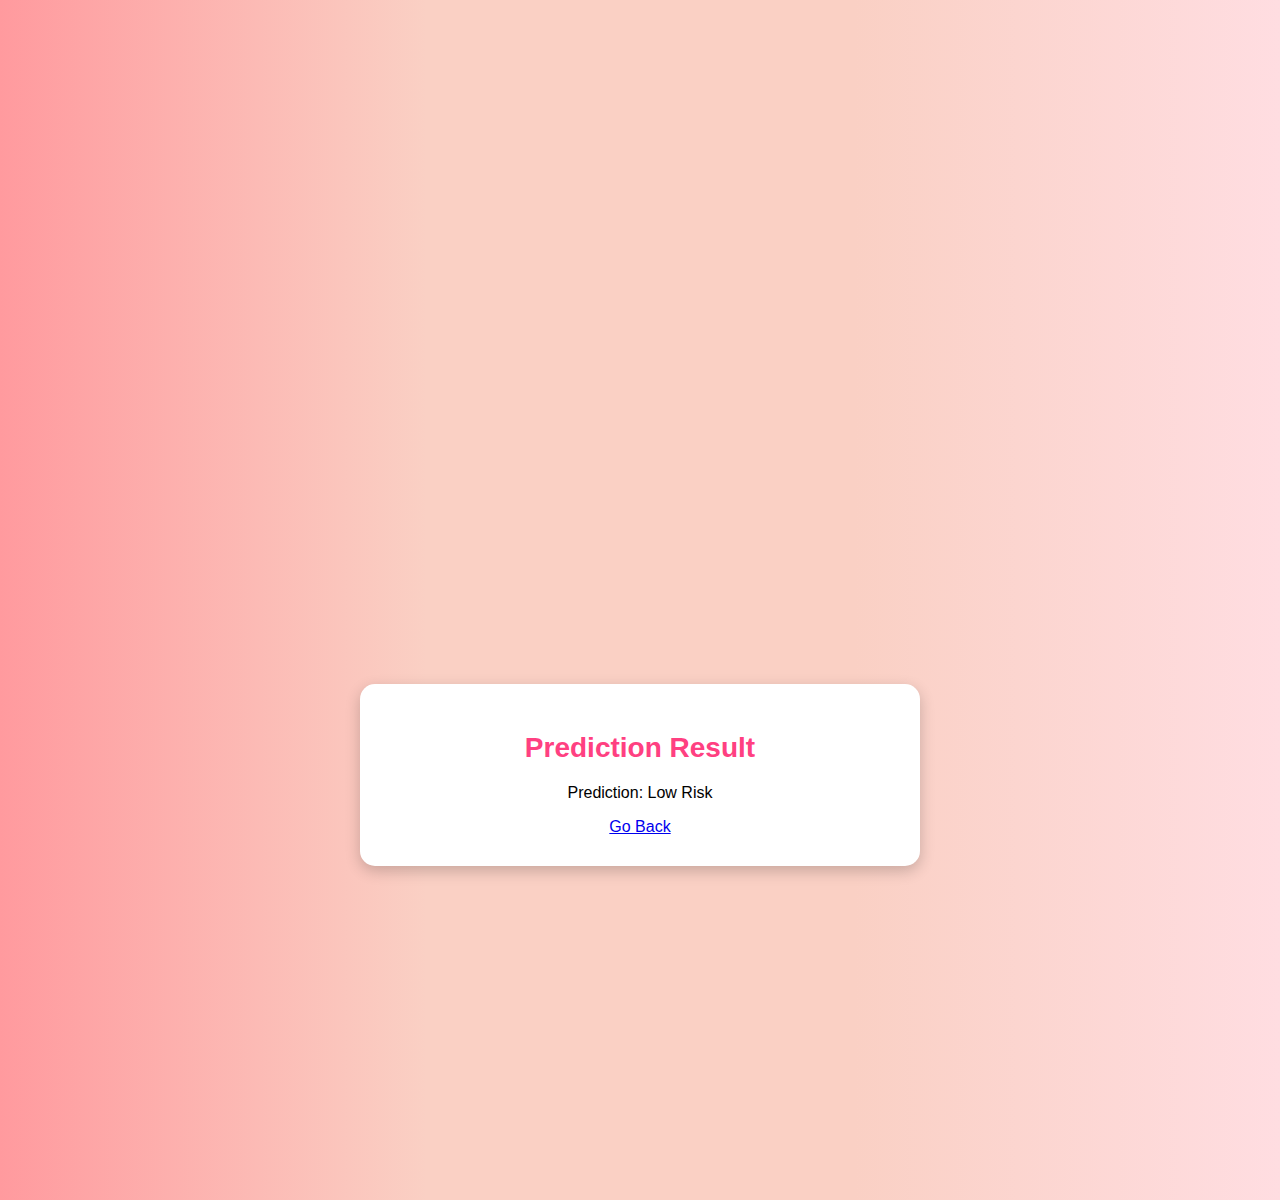
<file: result.html>
<!DOCTYPE html>
<html lang="en">
  <head>
    <meta charset="UTF-8" />
    <meta name="viewport" content="width=device-width, initial-scale=1.0" />
    <title>Prediction Result</title>
    <link rel="stylesheet" href="styles.css" />
  </head>
  <body>
    <div class="container">
      <h1>Prediction Result</h1>
      <p id="resultText">Processing...</p>
      <a href="index.html">Go Back</a>
    </div>
    <script>
      // Fetch query parameters from URL
      const urlParams = new URLSearchParams(window.location.search);
      const age = urlParams.get("age");
      const gender = urlParams.get("gender");
      const glucose = urlParams.get("glucose");
      const cholesterol = urlParams.get("cholesterol");

      // Example prediction logic (Replace with actual model call)
      function getPrediction(age, gender, glucose, cholesterol) {
        let riskScore =
          parseInt(age) + parseInt(glucose) + parseInt(cholesterol);
        return riskScore > 300 ? "High Risk" : "Low Risk";
      }

      document.getElementById(
        "resultText"
      ).innerText = `Prediction: ${getPrediction(
        age,
        gender,
        glucose,
        cholesterol
      )}`;
    </script>
  </body>
</html>
</file>
<file: styles.css>
body {
  font-family: "Poppins", sans-serif;
  background: linear-gradient(to right, #ff9a9e, #fad0c4, #fad0c4, #ffdde1);
  margin: 0;
  padding: 0;
  display: flex;
  justify-content: center;
  align-items: center;
  height: 100vh;
}
body {
  padding-top: 300px; /* Adjust as needed */
}

.container {
  margin-top: 50px; /* Pushes the form down */
}

.container {
  background: white;
  padding: 30px;
  border-radius: 15px;
  box-shadow: 0px 5px 15px rgba(0, 0, 0, 0.2);
  max-width: 500px;
  width: 90%;
  text-align: center;
  animation: fadeIn 1s ease-in-out;
}

h1 {
  color: #ff4081;
  margin-bottom: 20px;
  font-size: 28px;
}

form {
  display: flex;
  flex-direction: column;
}

label {
  margin-top: 10px;
  font-weight: bold;
  color: #333;
  font-size: 14px;
}

input,
select {
  padding: 12px;
  margin-top: 5px;
  border: 2px solid #ff80ab;
  border-radius: 8px;
  font-size: 14px;
  transition: all 0.3s ease-in-out;
}

input:focus,
select:focus {
  border-color: #ff4081;
  outline: none;
  box-shadow: 0px 0px 8px rgba(255, 64, 129, 0.5);
}

button {
  margin-top: 20px;
  padding: 12px;
  background: linear-gradient(to right, #ff4081, #ff80ab);
  color: white;
  border: none;
  border-radius: 8px;
  cursor: pointer;
  font-size: 16px;
  transition: 0.3s;
}

button:hover {
  background: linear-gradient(to right, #ff1744, #ff5252);
  transform: scale(1.05);
}

@keyframes fadeIn {
  from {
    opacity: 0;
    transform: translateY(-20px);
  }
  to {
    opacity: 1;
    transform: translateY(0);
  }
}

#result {
  margin-top: 20px;
  text-align: center;
  font-size: 18px;
  font-weight: bold;
  color: #ff1744;
}
</file>
